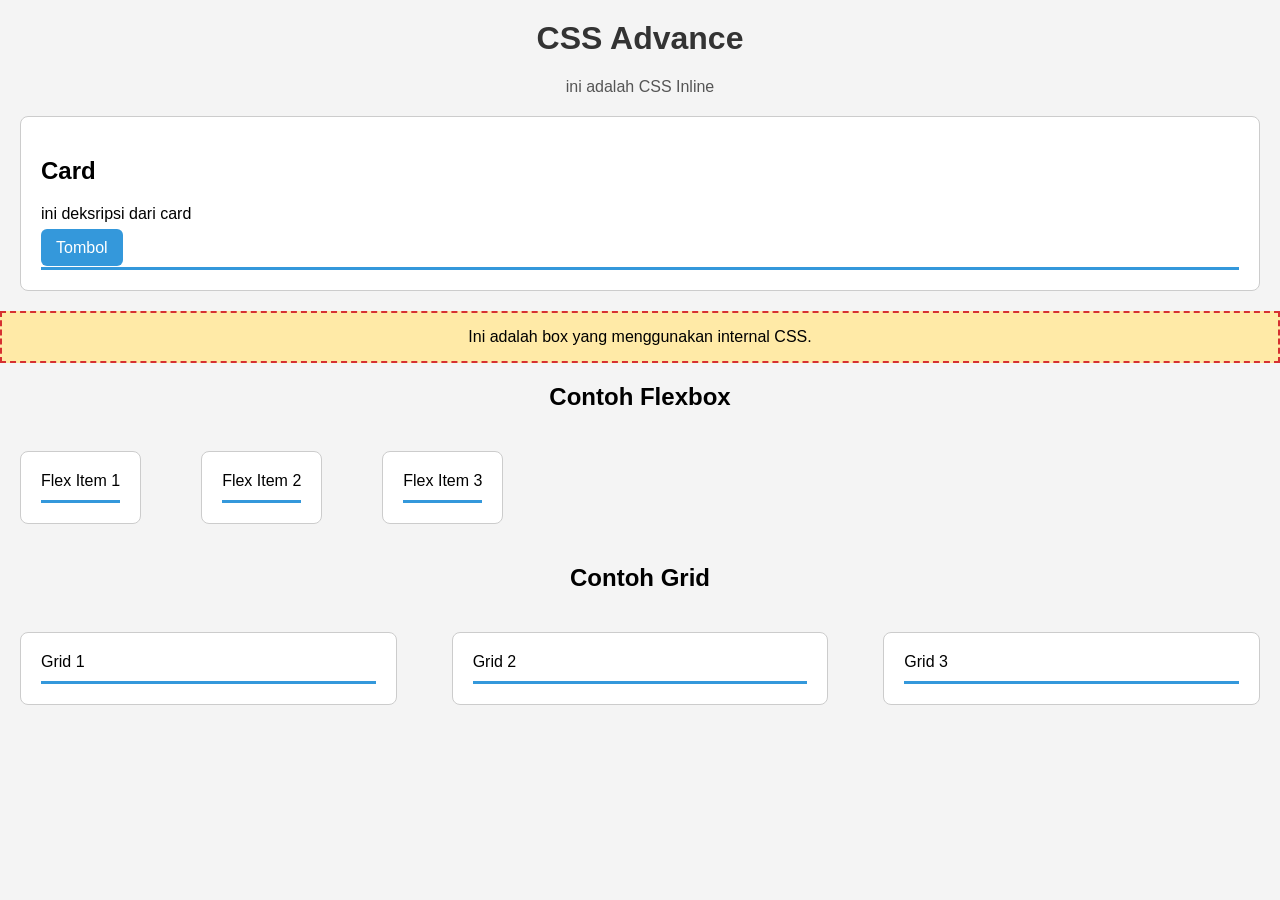
<file: index.html>
<!DOCTYPE html>
<html lang="id">
<head>
    <meta charset="UTF-8" />
    <meta name="viewport" content="width=device-width, initial-scale=1.0" />
    <title>CSS Advance</title>

    <link rel="stylesheet" href="style.css">

    <style>
        .internal-box {
            background: #ffeaa7;
            padding: 15px;
            border: 2px dashed #d63031;
            margin: 20px 0;
            text-align: center;
        }
    </style>
</head>
<body>

    <h1>CSS Advance</h1>

    <p style="text-align:center; color: #555;">
        ini adalah CSS Inline
    </p>

    <div class="card">
        <h2>Card</h2>
        <p>ini deksripsi dari card</p>
        <a class="btn" href="#">Tombol</a>
    </div>

    <div class="internal-box">
        Ini adalah box yang menggunakan internal CSS.
    </div>

    <h2 style="text-align:center;">Contoh Flexbox</h2>
    <div class="flex-container">
        <div class="card">Flex Item 1</div>
        <div class="card">Flex Item 2</div>
        <div class="card">Flex Item 3</div>
    </div>

    <h2 style="text-align:center;">Contoh Grid</h2>
    <div class="grid-container">
        <div class="card">Grid 1</div>
        <div class="card">Grid 2</div>
        <div class="card">Grid 3</div>
    </div>

</body>
</html>
</file>
<file: style.css>
body {
    font-family: Arial, sans-serif; 
    margin: 0; 
    background-color: #f4f4f4; 
}

h1 {
    text-align: center;
    color: #333; 
    margin-top: 20px; 
}

.card {
    background: white;
    padding: 20px; 
    margin: 20px; 
    border: 1px solid #ccc;
    border-radius: 8px;
}

.flex-container {
    display: flex;
    gap: 20px;
}

.grid-container {
    display: grid;
    grid-template-columns: repeat(3, 1fr);
    gap: 15px;
}


.card:hover {
    box-shadow: 0 4px 10px rgba(0,0,0,0.2);
}

.card::after {
    content: "";
    display: block;
    height: 3px;
    background: #3498db;
    margin-top: 10px;
}

.btn {
    padding: 10px 15px;
    background: #3498db;
    color: white;
    text-decoration: none;
    border-radius: 6px;
    transition: 0.3s;
}

.btn:hover {
    background: #1f6fb5;
}

@media (max-width: 600px) {
    .flex-container {
        flex-direction: column;
    }

    .grid-container {
        grid-template-columns: 1fr;
    }
}
</file>
